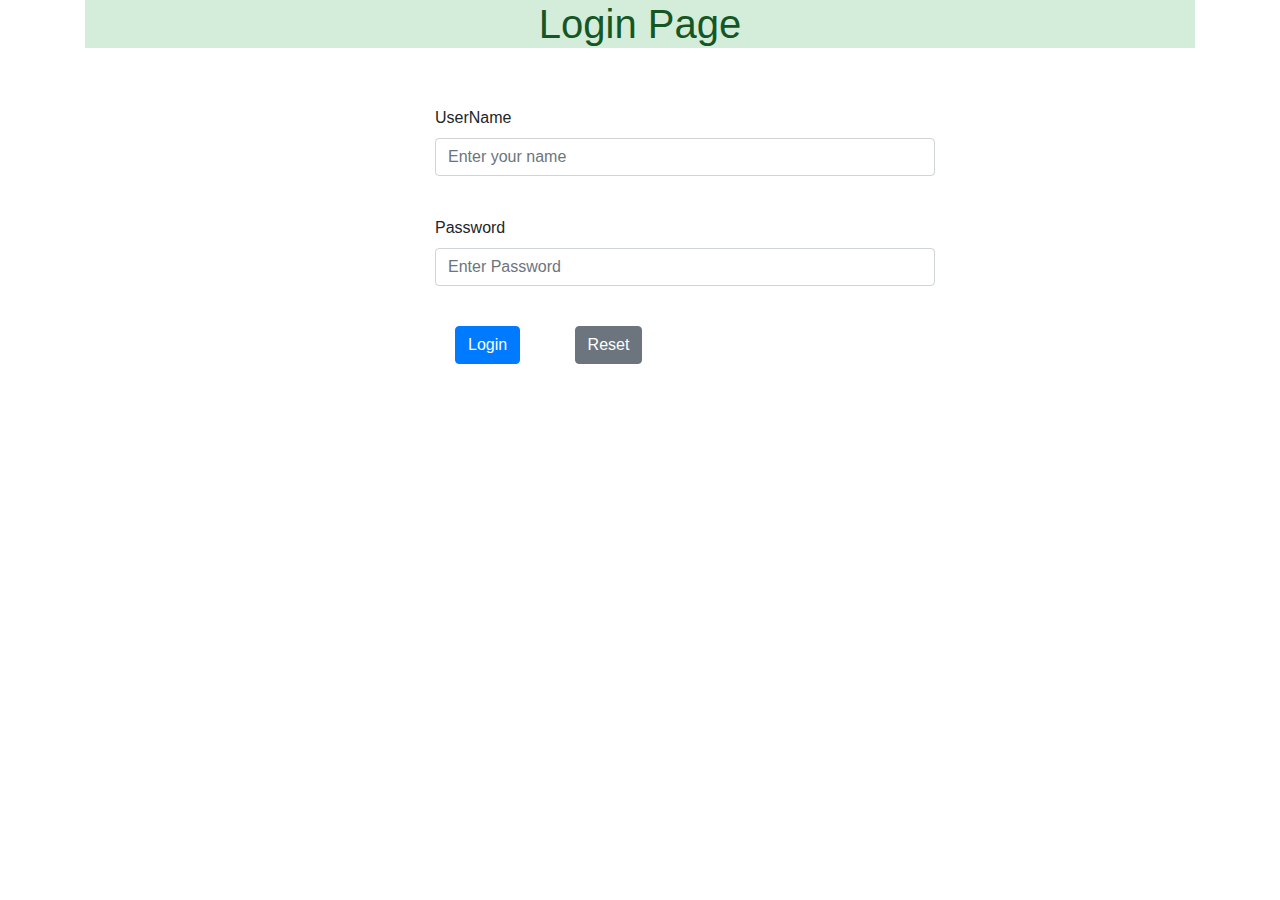
<file: index.html>
<!DOCTYPE html>
<html lang="en">
<head>
    <meta charset="UTF-8">
    <meta name="viewport" content="width=device-width, initial-scale=1.0">
    <meta http-equiv="X-UA-Compatible" content="ie=edge">
    <link rel="stylesheet" href="assets/stylesheets/index.css">
    <link rel="stylesheet" href="https://maxcdn.bootstrapcdn.com/bootstrap/4.0.0/css/bootstrap.min.css" integrity="sha384-Gn5384xqQ1aoWXA+058RXPxPg6fy4IWvTNh0E263XmFcJlSAwiGgFAW/dAiS6JXm" crossorigin="anonymous">
    <link rel="stylesheet" href="https://use.fontawesome.com/releases/v5.6.3/css/all.css" integrity="sha384-UHRtZLI+pbxtHCWp1t77Bi1L4ZtiqrqD80Kn4Z8NTSRyMA2Fd33n5dQ8lWUE00s/" crossorigin="anonymous">
    <script src="assets/scripts/login.js"></script>
    
    <title>index online exam</title>
</head>
<body>
    <div class="container">
    <h1 class="alert-success text-center"> Login Page </h1>
    <h3 class = "alert-danger" id = "error"></h3>
    <div class="form-group">
    <label for="" id="label"> UserName</label>
    <input class="form-control" type="text" placeholder="Enter your name" name = "user" id = "userid">
</div>
    <br>
    <div class="form-group">
    <label for="">Password </label>
    <input class = "form-control" type="password" placeholder="Enter Password" id = "pwd">
</div>
    <!-- <button  onclick="showPassword()">
            <i class="fas fa-eye"></i>
    </button>   -->
      <br>
      <div class="form-group">
    <button id = "btn2" class= "btn btn-primary " onclick="doLogin()">Login</button>
    <button id="btn1" class= "btn btn-secondary" onclick="reset()"> Reset </button>
</div>
</div>
</body>
</html>
</file>
<file: assets/stylesheets/index.css>
#label{
    margin-top: 50px;
    
}
#userid{
    width: 500px;
}
#pwd{
    width: 500px;
}
.form-group{
    margin-left: 350px;
}
#btn2{
    margin-left: 20px;
}
#btn1{
    margin-left: 50px;
}
</file>
